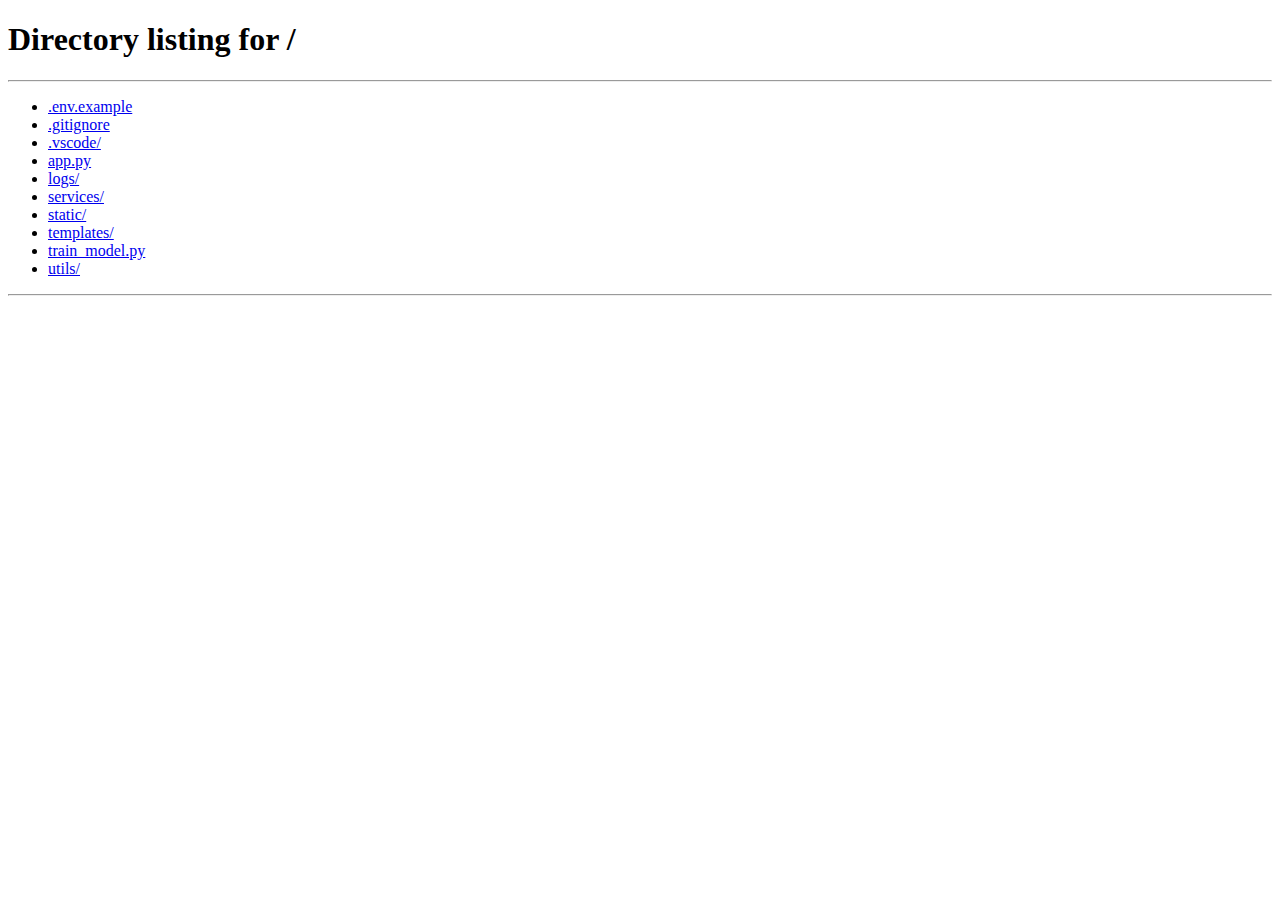
<file: templates/index.html>
<!DOCTYPE html>
<html lang="en">
<head>
  <meta http-equiv="refresh" content="0; url=/" />
  <meta charset="UTF-8" />
  <title>FraudAlert</title>
</head>
<body>
  <p>Redirecting to home… <a href="/">click here</a>.</p>
</body>
</html>
</file>
